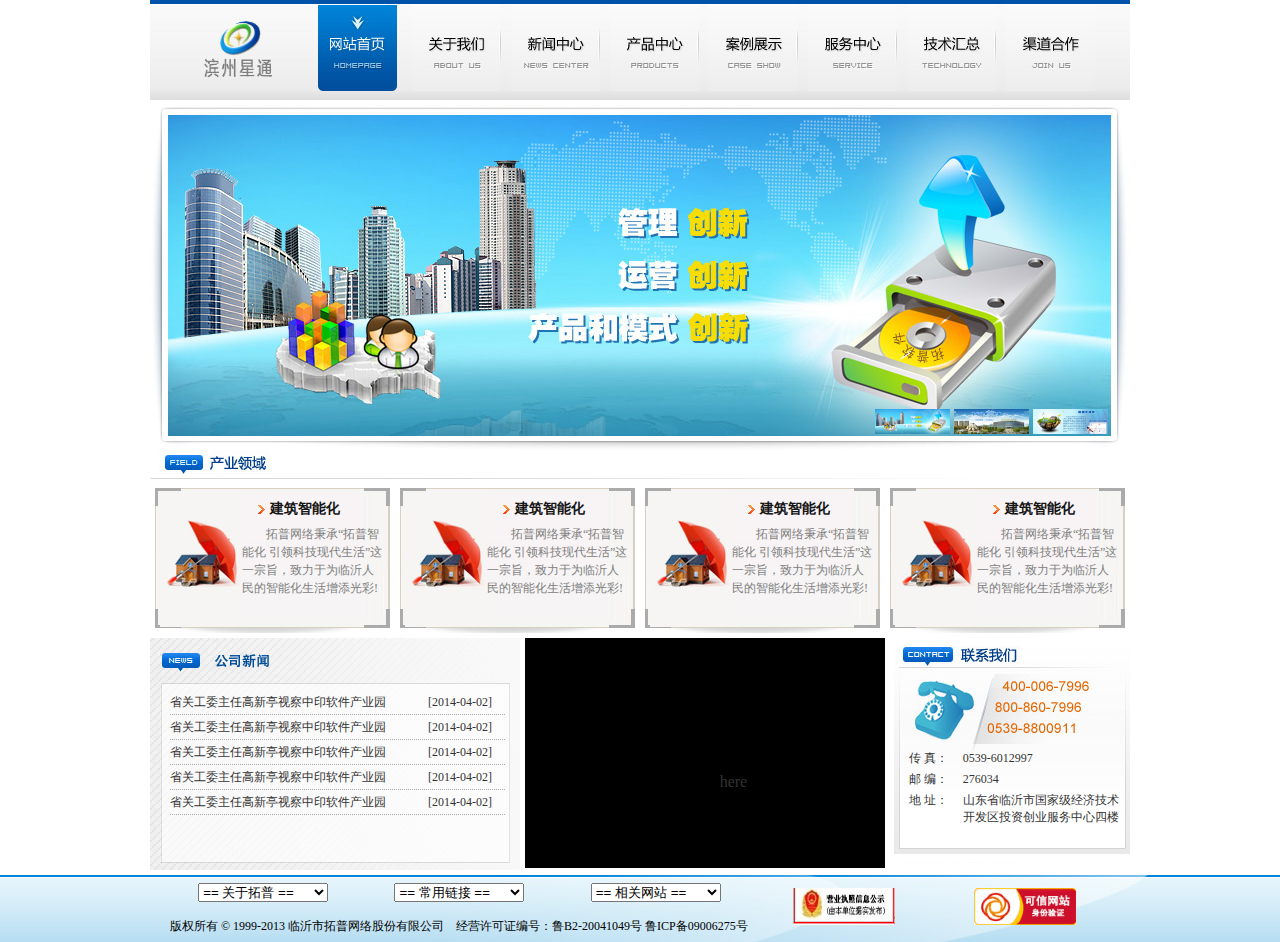
<file: index.html>
<!DOCTYPE html>
<html lang="zh">
    <head>
        <title>滨州星通</title>
        <meta charset="UTF-8">
        <meta name="viewport" content="width=device-width, initial-scale=1.0">
        <link href="favicon.ico" type="image/x-icon" rel=icon>
        <link rel="stylesheet" type="text/css" href="css/index.css"/>
        <script type="text/javascript" src="js/jquery-1.11.0.min.js"></script>
        <script src="js/slide.js" type="text/javascript"></script>
        <script src="player/flowplayer-3.2.13.min.js"></script>
        <script  type="text/javascript">
            //预加载图片
            var back = new Array();
            for (var i = 1; i < 9; i++) {
                back[i] = new Image();
                back[i].src = "images/w" + i + ".jpg";
            }
            for (var i = 9; i < 16; i++) {
                back[i] = new Image();
                back[i].src = "images/q" + (i - 7) + ".jpg";
            }
            $(function() {
                Slide.initSlide({
                    length: 3,
                    width: parseInt($(".on-parent").css("width")),
                    dest: $(".on-parent").get(0)
                });
            });
            $(function() {
                $("#header ul li").hover(function() {
                    $(this).find("img").get(0).src = "images/w" + ($(this).index() + 1) + ".jpg";
                }, function() {
                    if ($(this).index() === 0) {
                        return null;
                    }
                    $(this).find("img").get(0).src = "images/q" + ($(this).index() + 1) + ".jpg";
                });
            });
            $(function() {
                var bakcolor = null;
                $("#news ul").find("a").hover(function() {
                    bakcolor = $(this).css("color");
                    $(this).css("color", "red");
                }, function() {
                    $(this).css("color", bakcolor);
                });
            });
        </script>
    </head>
    <body>
        <div id="header" class="cnt clr">
            <img class="logo" src="images/logo.png" alt="alt"/>
            <ul id="nav" class="list rgt">
                <li>
                    <a href="#"><img src="images/w1.jpg" alt="alt"/></a> 
                </li>
                <li>
                    <a href="#"><img src="images/q2.jpg" alt="alt"/></a> 
                </li>
                <li>
                    <a href="#"><img src="images/q3.jpg" alt="alt"/></a> 
                </li>
                <li>
                    <a href="#"><img src="images/q4.jpg" alt="alt"/></a> 
                </li>
                <li>
                    <a href="#"><img src="images/q5.jpg" alt="alt"/></a> 
                </li>
                <li>
                    <a href="#"><img src="images/q6.jpg" alt="alt"/></a> 
                </li>
                <li>
                    <a href="#"><img src="images/q7.jpg" alt="alt"/></a> 
                </li>
                <li>
                    <a href="#"><img src="images/q8.jpg" alt="alt"/></a> 
                </li>
            </ul>
        </div>
        <div id="slide" class="cnt">
            <ul class="on-parent">
                <li><img src="images/slide1.jpg" alt="fds"></li>
                <li><img src="images/slide2.jpg" alt="fds"></li>
                <li><img src="images/slide3.jpg" alt="fds"></li>
            </ul>
            <ul class="on-tab">
                <li><img src="images/slide1.jpg" alt="fds"></li>
                <li><img src="images/slide2.jpg" alt="fds"></li>
                <li><img src="images/slide3.jpg" alt="fds"></li>
            </ul>
        </div>

        <div id="chain" class="cnt">
            <img src="images/index6.jpg" alt="fds">
            <ul class="list">
                <li class="clr">
                    <img src="images/index-red1_10.jpg" alt="alt" class="lft"/>
                    <h3>建筑智能化</h3>
                    <p>拓普网络秉承“拓普智能化 引领科技现代生活”这一宗旨，致力于为临沂人民的智能化生活增添光彩!</p>
                </li>
                <li class="clr">
                    <img src="images/index-red1_10.jpg" alt="alt" class="lft"/>
                    <h3>建筑智能化</h3>
                    <p>拓普网络秉承“拓普智能化 引领科技现代生活”这一宗旨，致力于为临沂人民的智能化生活增添光彩!</p>
                </li>
                <li class="clr">
                    <img src="images/index-red1_10.jpg" alt="alt" class="lft"/>
                    <h3>建筑智能化</h3>
                    <p>拓普网络秉承“拓普智能化 引领科技现代生活”这一宗旨，致力于为临沂人民的智能化生活增添光彩!</p>
                </li>
                <li class="clr">
                    <img src="images/index-red1_10.jpg" alt="alt" class="lft"/>
                    <h3>建筑智能化</h3>
                    <p>拓普网络秉承“拓普智能化 引领科技现代生活”这一宗旨，致力于为临沂人民的智能化生活增添光彩!</p>
                </li>
            </ul>
        </div>
        <div id="content" class="cnt clr">
            <div id="news" class="lft">
                <ul>
                    <li>
                        <a href="/index.php?r=xwzx/8/614" target="_self">省关工委主任高新亭视察中印软件产业园 </a>
                        <span>[2014-04-02]</span>
                    </li>
                    <li>
                        <a href="/index.php?r=xwzx/8/614" target="_self">省关工委主任高新亭视察中印软件产业园 </a>
                        <span>[2014-04-02]</span>
                    </li>
                    <li>
                        <a href="/index.php?r=xwzx/8/614" target="_self">省关工委主任高新亭视察中印软件产业园 </a>
                        <span>[2014-04-02]</span>
                    </li>
                    <li>
                        <a href="/index.php?r=xwzx/8/614" target="_self">省关工委主任高新亭视察中印软件产业园 </a>
                        <span>[2014-04-02]</span>
                    </li>
                    <li>
                        <a href="/index.php?r=xwzx/8/614" target="_self">省关工委主任高新亭视察中印软件产业园 </a>
                        <span>[2014-04-02]</span>
                    </li>

                </ul>
            </div>
            <div id="video" class="lft">
            </div>
            <script>
                flowplayer("video", "player/flowplayer.commercial.swf", {
                    clip: {
                        autoPlay: false,
                        autoBuffering: true,
                        baseUrl: 'http://localhost:8383/htm/video/'
                    },
                    playlist: ['09.mp4'],
                    onLoad: function() {
                        this.setVolume(30);
                    },
                    plugins: {
                        controls: { 
                            url: 'flowplayer.controls.swf',
                            playlist: true,
                            backgroundColor: '#aedaff',
                            tooltips: {
                                buttons: true,
                                fullscreen: '全屏'
                            }
                        }
                    }
                });</script>
            <div id="connect" class="rgt">
                <table>
                    <tr>
                        <td width="45" valign="top">传  真：</td>
                        <td width="170">0539-6012997</td>
                    </tr>
                    <tr>
                        <td valign="top">邮  编：</td>
                        <td>276034</td>
                    </tr>
                    <tr>
                        <td valign="top">地  址：</td>
                        <td>山东省临沂市国家级经济技术
                            开发区投资创业服务中心四楼
                        </td>
                    </tr>
                </table>
            </div>
        </div>
        <div id="foot">
            <table width="950" align="center">
                <tr>
                    <td width="140" align="center" height="31" valign="middle">
                        <select name="select" onchange="javascript:window.open(this.options[this.selectedIndex].value), this.selectedIndex = 0" class="selectWebLinkWidth" style="width:130px">
                            <option value="" selected="selected">== 关于拓普 ==</option>

                            <option value="#">关于拓普
                            </option>
                        </select>
                    </td>        
                    <td width="140" align="center" height="31" valign="middle" id="select">
                        <select name="select" onchange="javascript:window.open(this.options[this.selectedIndex].value), this.selectedIndex = 0" class="selectWebLinkWidth" style="width:130px">
                            <option value="" selected="selected">== 常用链接 ==</option>
                            <option value="http://www.baidu.com">百度</option>
                            <option value="http://www.sina.com.cn/">新浪</option>
                            <option value="http://www.sohu.com/">搜狐</option>
                            <option value="http://www.qq.com/">腾讯</option>
                        </select>
                    </td>        
                    <td width="140" align="center" height="31" valign="middle" id="select">
                        <select name="select" onchange="javascript:window.open(this.options[this.selectedIndex].value), this.selectedIndex = 0" class="selectWebLinkWidth" style="width:130px">
                            <option value="" selected="selected">== 相关网站 ==</option>
                            <option value="http://cnintrade.com/">中印贸易网</option>
                            <option value="http://www.linyi.com">临沂网</option>
                        </select>
                    </td>      
                    <td width="128" rowspan="2"  align="center" valign="middle"><a href="#" target="_blank"><img src="images/b.jpg" width="102" height="37"></a></td>
                    <td width="128" rowspan="2" align="center" valign="middle"><a href="#" target="_blank"><img src="images/cnnic.png" width="102" height="37"></a></td>
                </tr>
                <tr>
                    <td height="28" colspan="5" align="left" valign="middle">版权所有 © 1999-2013  临沂市拓普网络股份有限公司　经营许可证编号：鲁B2-20041049号  鲁ICP备09006275号</td>
                </tr>
            </table>
        </div>
    </body>
</html>
</file>
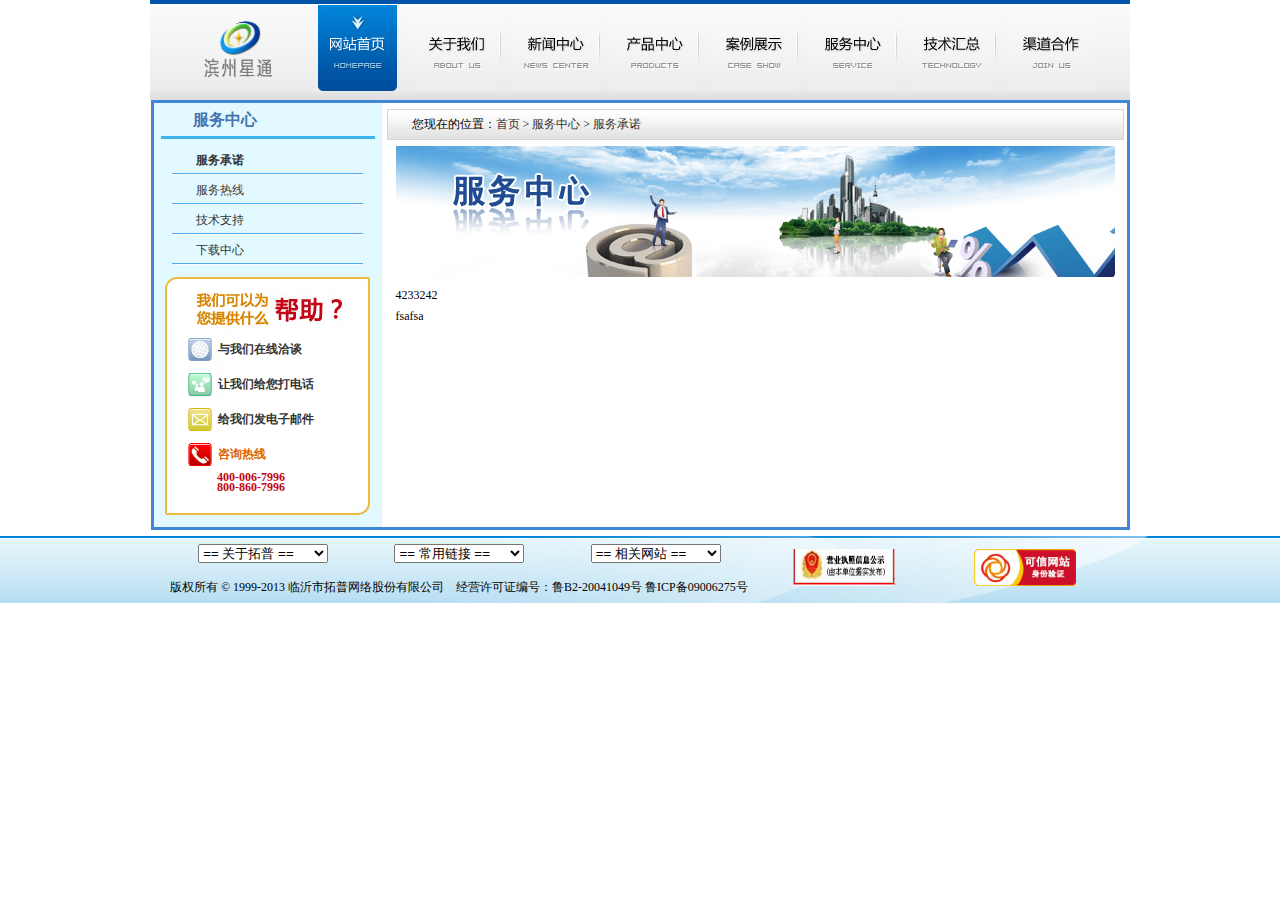
<file: channel.html>
<!DOCTYPE html>
<html>
    <head>
        <title>TODO supply a title</title>
        <meta charset="UTF-8">
        <meta name="viewport" content="width=device-width, initial-scale=1.0">
        <link href="favicon.ico" type="image/x-icon" rel=icon>
        <link rel="stylesheet" type="text/css" href="css/channel.css"/>
        <script type="text/javascript" src="js/jquery-1.11.0.min.js"></script>
        <script src="js/slide.js" type="text/javascript"></script>
        <script  type="text/javascript">
            //预加载图片
            var back = new Array();
            for (var i = 1; i < 9; i++) {
                back[i] = new Image();
                back[i].src = "images/w" + i + ".jpg";
            }
            for (var i = 9; i < 16; i++) {
                back[i] = new Image();
                back[i].src = "images/q" + (i - 7) + ".jpg";
            }

            $(function() {
                $("#header ul li").hover(function() {
                    $(this).find("img").get(0).src = "images/w" + ($(this).index() + 1) + ".jpg";
                }, function() {
                    if ($(this).index() === 0) {
                        return null;
                    }
                    $(this).find("img").get(0).src = "images/q" + ($(this).index() + 1) + ".jpg";
                });
            });
        </script>
    </head>
    <body>
        <div id="header" class="cnt clr">
            <img class="logo" src="images/logo.png" alt="alt"/>
            <ul id="nav" class="list rgt">
                <li>
                    <a href="#"><img src="images/w1.jpg" alt="alt"/></a> 
                </li>
                <li>
                    <a href="#"><img src="images/q2.jpg" alt="alt"/></a> 
                </li>
                <li>
                    <a href="#"><img src="images/q3.jpg" alt="alt"/></a> 
                </li>
                <li>
                    <a href="#"><img src="images/q4.jpg" alt="alt"/></a> 
                </li>
                <li>
                    <a href="#"><img src="images/q5.jpg" alt="alt"/></a> 
                </li>
                <li>
                    <a href="#"><img src="images/q6.jpg" alt="alt"/></a> 
                </li>
                <li>
                    <a href="#"><img src="images/q7.jpg" alt="alt"/></a> 
                </li>
                <li>
                    <a href="#"><img src="images/q8.jpg" alt="alt"/></a> 
                </li>
            </ul>
        </div>
        <div id="content" class="cnt clr">
            <div id="left" class="lft">
                <dl id="service">
                    <dt>服务中心</dt>
                    <dd><a href="#"><strong>服务承诺</strong></a></dd>
                    <dd><a href="#">服务热线</a></dd>
                    <dd><a href="#">技术支持</a></dd>
                    <dd><a href="#">下载中心</a></dd>
                </dl>
                <dl id="contact">
                    <dt></dt>
                    <dd class="bz1"><a href="#">与我们在线洽谈 </a></dd>
                    <dd class="bz2"><a href="#">让我们给您打电话 </a></dd>
                    <dd class="bz3"><a href="#"> 给我们发电子邮件 </a></dd>
                    <dd class="bz4"><a href="#">咨询热线</a></dd>
                    <dd class="bz5">400-006-7996<br>800-860-7996</dd>
                </dl>
            </div>
            <div id="right" class="rgt">
                <div id="weizhi">
                    您现在的位置：<a href="#" title="返回首页">首页</a> &gt; <a href="#" title="服务中心">服务中心</a> &gt; <a href="#" target="_self" title="服务承诺">服务承诺</a>
                </div>
                <div id="banner">
                    <img src="images/fwzx.jpg" width="719" height="131">
                </div>
                <div id="main">
4233242<br>fsafsa
                </div>
            </div>
        </div>
        <div id="foot">
            <table width="950" align="center">
                <tr>
                    <td width="140" align="center" height="31" valign="middle">
                        <select name="select" onchange="javascript:window.open(this.options[this.selectedIndex].value), this.selectedIndex = 0" class="selectWebLinkWidth" style="width:130px">
                            <option value="" selected="selected">== 关于拓普 ==</option>

                            <option value="#">关于拓普
                            </option>
                        </select>
                    </td>        
                    <td width="140" align="center" height="31" valign="middle" id="select">
                        <select name="select" onchange="javascript:window.open(this.options[this.selectedIndex].value), this.selectedIndex = 0" class="selectWebLinkWidth" style="width:130px">
                            <option value="" selected="selected">== 常用链接 ==</option>
                            <option value="http://www.baidu.com">百度</option>
                            <option value="http://www.sina.com.cn/">新浪</option>
                            <option value="http://www.sohu.com/">搜狐</option>
                            <option value="http://www.qq.com/">腾讯</option>
                        </select>
                    </td>        
                    <td width="140" align="center" height="31" valign="middle" id="select">
                        <select name="select" onchange="javascript:window.open(this.options[this.selectedIndex].value), this.selectedIndex = 0" class="selectWebLinkWidth" style="width:130px">
                            <option value="" selected="selected">== 相关网站 ==</option>
                            <option value="http://cnintrade.com/">中印贸易网</option>
                            <option value="http://www.linyi.com">临沂网</option>
                        </select>
                    </td>      
                    <td width="128" rowspan="2"  align="center" valign="middle"><a href="#" target="_blank"><img src="images/b.jpg" width="102" height="37"></a></td>
                    <td width="128" rowspan="2" align="center" valign="middle"><a href="#" target="_blank"><img src="images/cnnic.png" width="102" height="37"></a></td>
                </tr>
                <tr>
                    <td height="28" colspan="5" align="left" valign="middle">版权所有 © 1999-2013  临沂市拓普网络股份有限公司　经营许可证编号：鲁B2-20041049号  鲁ICP备09006275号</td>
                </tr>
            </table>
        </div>
    </body>
</html>
</file>
<file: css/index.css>
body{
    margin:0px 0px;
    padding:0px 0px;
}
a{
    text-decoration: none;
    color:#333;
}
ul{
    margin:0px 0px;
    padding:0px 0px;
    list-style: none;
}
hr{
    border-color: #ddd;
    border-bottom: none;
    height:0px;
}
img{
    border:none;
}
table{
    border-collapse:collapse;
}
td,th{
    border:solid 1px #666;
    padding:2px 5px;
}
.anchor a{
    color:blue;
}
.cnt{
    margin:0px auto;
    overflow: hidden;
}
.lft{
    float:left;
}
.rgt{
    float:right;
}
.abs {
    position:absolute;
}
.clr { 
    zoom: 1; 
}
.clr:after { 
    content: "."; 
    display: block; 
    height: 0px; 
    clear: both; 
    visibility: hidden; 
} 

.head{
    border:1px #ddd solid;
    border-bottom:none;
    background-repeat:repeat-x;
    background-size:contain;
    zoom: 1;
}
.head:after{
    content: "."; 
    display: block; 
    height: 0px; 
    clear: both; 
    visibility: hidden; 
}
.head .cpt{
    padding:3px 3px;
    font-size:18px;
    font-weight: bold;
    float: left;
}
.head .bar{
    padding:3px 3px;
    font-size:16px;
    float: left;
}
.head .more{
    font-size: 14px;
    float:right;
    font-weight:normal;
    padding:5px 5px;
    padding-left:7px;
    background-repeat:repeat-x;
    background-size:contain;
}


.view{
    border:1px #ddd solid;
    border-left:1px #ccc solid;
    border-top:1px #ccc solid;
    padding:10px 10px;
    font-size: 16px;
    color:#222;
}

.panel{
    border:1px #ddd solid;
    font-size: 16px;
    overflow: hidden;
}

.list{
    zoom: 1;
}
.list:after { 
    content: "."; 
    display: block; 
    height: 0px; 
    clear: both; 
    visibility: hidden; 
} 
.list ul{
    margin:0px;
    padding:0px;
    list-style: none;
}

.list li{
    float:left;
    padding:5px 5px;
    list-style: none;
}

.list first{
    padding-left:2px;   
}

#header{
    position: relative;
    background-image: url(../images/bj.jpg);
    height:100px;
    width:980px;
}
#header .logo{
    position: absolute;
    width:100px;
    height:100px;
    left:40px;
    z-index: 100;
}
#nav{
    margin-right:30px;
}
#slide{
    position:relative;
    width:980px;
    height:350px;
    line-height:14px;
    font-size: 0px;
    background-image: url(../images/index-red.jpg)
}
.on-parent{
    width:943px;
    height:322px;
    font-size:0px;
    letter-spacing:0px;
    margin-left:18px;
    margin-top:14px;
    padding:0px;
    white-space:nowrap;        
    overflow:hidden;             
}
.on-parent li{
    display:inline-block;        
    margin:0px;
    padding:0px;
}
.on-tab{
    position:absolute;
    right:20px;
    bottom:16px;
    margin:0px;
    padding:0px;
}
.on-tab li{
    display:inline-block;        
    margin:0px 2px;
    padding:0px;
    list-style: none;
}
.on-tab li img{
    width:75px; 
    height:25px;
    z-index:999;
    margin:0px;
    padding:0px;
    border:none;
    vertical-align: middle;
}
#chain{
    width:980px;
    font-size:14px;
}
#chain li{
    height:135px;
    width:225px;
    margin:5px;
    background-image: url(../images/index10.jpg);
    overflow: hidden;
}
#chain li:hover{
    background-image: url(../images/index_100.jpg);
}
#chain h3{
    font-weight: bold;
    color: #161616;
    line-height: 32px;
    font-size: 14px;
    text-indent: 2em;
    margin:0px;
    background: url(../images/index-red1_13.jpg) no-repeat 96px center;
}
#chain p{
    color: #808080;
    font-size: 12px;
    line-height: 18px;
    text-indent: 2em;
    margin:0px;
}
#content{
    width:980px;
}
#news{
    width:350px;
    height:180px;
    padding-top:52px;
    padding-left:20px;
    background-image: url(../images/index_130.jpg);
}
#news li{
    color: rgb(51, 51, 51);
    display: list-item;
    font-family: 宋体;
    font-size: 12px;
    height: 24px;
    margin-right:15px;
    line-height: 24px;
    position: relative;
    border-bottom: 1px dotted #aaa;
}
#news span{
    color: rgb(51, 51, 51);
    display: block;
    font-size: 12px;
    height: 24px;
    line-height: 24px;
    position: absolute;
    right: 5px;
    top: 0px;
    width:72px;
}
#connect{
    width:236px;
    height:225px;
    font-size: 12px;
    color: #333;
    background-image: url(../images/index_15.jpg);
}
#connect table{
    margin-top:110px;
    margin-left:10px;
}
#connect td{
    border:none;
}
#video{
    width:360px;
    height:230px;
    margin-left:5px;
    background: black;
}
#foot{  
    margin-top:5px;
    font-size:12px;
    background-image: url(../images/index_32.jpg);
}
#foot td{
    border:none;
}
</file>
<file: css/channel.css>
body{
    margin:0px 0px;
    padding:0px 0px;
}
a{
    text-decoration: none;
    color:#333;
}
ul{
    margin:0px 0px;
    padding:0px 0px;
    list-style: none;
}
hr{
    border-color: #ddd;
    border-bottom: none;
    height:0px;
}
img{
    border:none;
}
table{
    border-collapse:collapse;
}
td,th{
    border:solid 1px #666;
    padding:2px 5px;
}
.anchor a{
    color:blue;
}
.cnt{
    margin:0px auto;
    overflow: hidden;
}
.lft{
    float:left;
}
.rgt{
    float:right;
}
.abs {
    position:absolute;
}
.clr { 
    zoom: 1; 
}
.clr:after { 
    content: "."; 
    display: block; 
    height: 0px; 
    clear: both; 
    visibility: hidden; 
} 

.head{
    border:1px #ddd solid;
    border-bottom:none;
    background-repeat:repeat-x;
    background-size:contain;
    zoom: 1;
}
.head:after{
    content: "."; 
    display: block; 
    height: 0px; 
    clear: both; 
    visibility: hidden; 
}
.head .cpt{
    padding:3px 3px;
    font-size:18px;
    font-weight: bold;
    float: left;
}
.head .bar{
    padding:3px 3px;
    font-size:16px;
    float: left;
}
.head .more{
    font-size: 14px;
    float:right;
    font-weight:normal;
    padding:5px 5px;
    padding-left:7px;
    background-repeat:repeat-x;
    background-size:contain;
}


.view{
    border:1px #ddd solid;
    border-left:1px #ccc solid;
    border-top:1px #ccc solid;
    padding:10px 10px;
    font-size: 16px;
    color:#222;
}

.panel{
    border:1px #ddd solid;
    font-size: 16px;
    overflow: hidden;
}

.list{
    zoom: 1;
}
.list:after { 
    content: "."; 
    display: block; 
    height: 0px; 
    clear: both; 
    visibility: hidden; 
} 
.list ul{
    margin:0px;
    padding:0px;
    list-style: none;
}

.list li{
    float:left;
    padding:5px 5px;
    list-style: none;
}

.list first{
    padding-left:2px;   
}

#header{
    position: relative;
    background-image: url(../images/bj.jpg);
    height:100px;
    width:980px;
}
#header .logo{
    position: absolute;
    width:100px;
    height:100px;
    left:40px;
    z-index: 100;
}
#nav{
    margin-right:30px;
}
#content{
    width: 973px;
    border: 3px solid #4187d5;
    margin: 0 auto;
    font-size:12px;
    background: #fff url(../images/ny_13.jpg) repeat-y;
    margin-bottom: 6px;
}
#left{
    width:228px;
}
#left dd{
    margin:0px;
    padding:0px;
    
}
#right{
    width:743px;
}

#service{
    color: rgb(51, 51, 51);
    font-size: 12px;
    height: 162px;
    margin-bottom: 0px;
    margin-left: 7px;
    margin-right: 7px;
    width: 214px;
}
#service{
    width:214px;
    margin:0 auto;
}
#service dt{
    height:33px;
    line-height:33px;
    border-bottom:3px solid #3db4ec;
    color:#4674ae;
    font-weight:bold;
    font-size:16px;
    font-family:"微软雅黑","黑体";
    text-indent:2em;
    margin-bottom:6px;
}
#service dd{
    height:30px;
}
#service dd a{
    display:block;
    height:30px;
    width:192px;
    margin:0 auto;
    line-height:30px;
    background:url(../images/ny_06.jpg) no-repeat center bottom;
    text-indent:2em;
}
#service dd a:hover{
    background:url(../images/ny_03-02.jpg) no-repeat;
    color:#ffe4b3;
    font-weight:bold;
}
#contact{
    width:205px;
    margin:0 auto;
    margin-top:12px;
    font-size:12px;
    background:url(../images/ny_30.jpg) no-repeat left bottom;
    margin-bottom:12px;
    padding-bottom:8px;
}
#contact dt{
    height:55px;
    background:url(../images/ny_17.jpg) no-repeat;
}
#contact dd{
    width:160px;
    height:35px;
    line-height:35px;
    margin:0 auto;
}
#contact dd a{
    font-weight:bold;
    padding-left:30px;
}
.bz1{
    background:url(../images/ny_21.jpg) no-repeat left center;
}
.bz2{
    background:url(../images/ny_24.jpg) no-repeat left center;
}
.bz3{
    background:url(../images/ny_26.jpg) no-repeat left center;
}
#contact .bz4{
    background:url(../images/ny_28.jpg) no-repeat left center;
}
#contact .bz4 a{
    color:#dd6301;
}
#contact .bz5{
    padding-left:52px;
    font-weight:bold;
    line-height: 10px;
    font-size:12px;
    color:#c20516;
}
#weizhi{
    height:29px;
    width:735px;
    margin:0 auto;
    background:url(../images/ny_03.jpg) repeat-x;
    margin-top:6px;
    border:1px solid #d6d6d6;
    line-height:29px;
    text-indent:2em;
}
#banner{
    width:719px;
    height:131px;
    margin:0 auto;
    margin-top:6px;
}
#main{
    width:719px;
    margin:0 auto;
    padding:8px;
    line-height:1.75;
}
#foot{  
    margin-top:5px;
    font-size:12px;
    background-image: url(../images/index_32.jpg);
}
#foot td{
    border:none;
}
#foot th{
    border:none;
}
</file>
